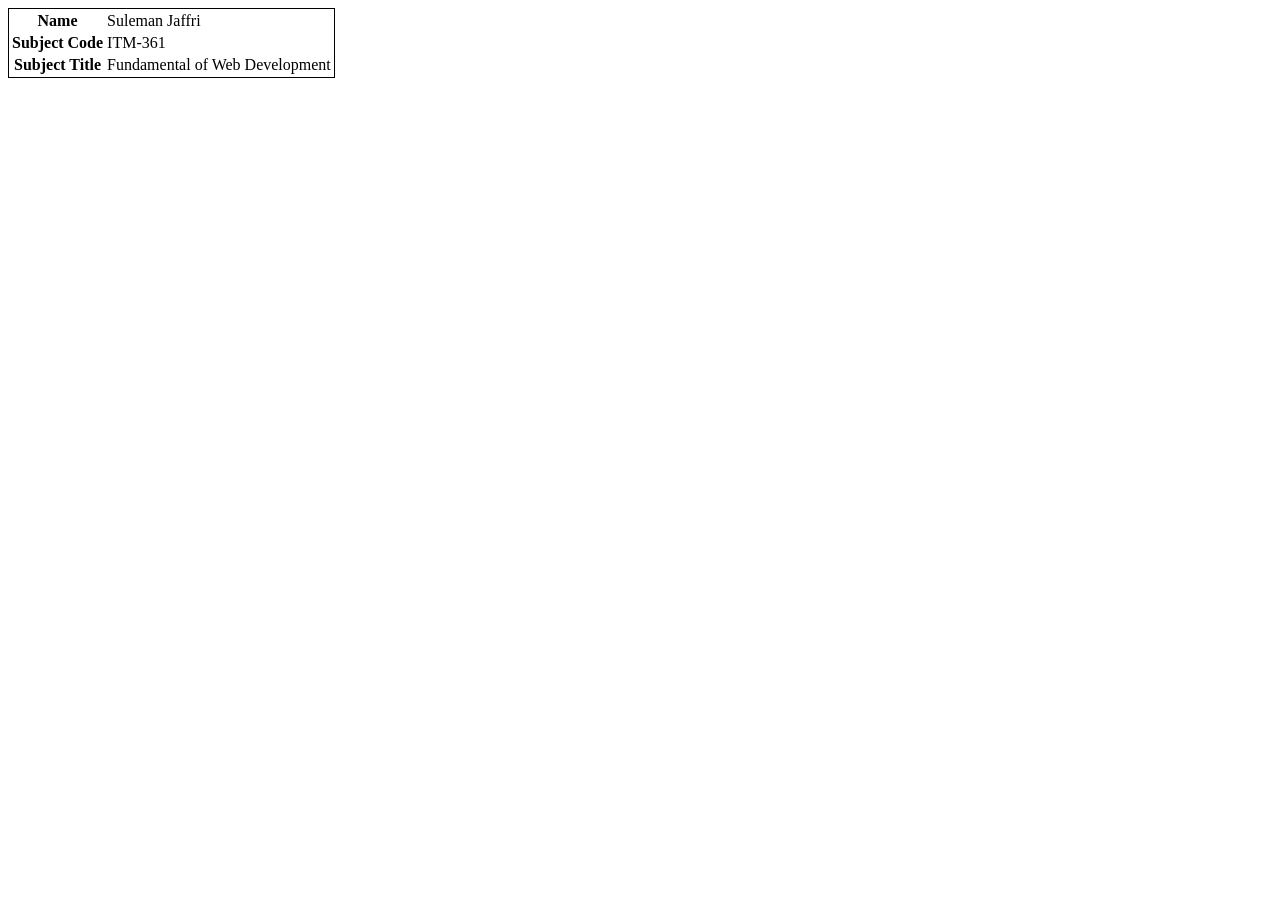
<file: labs/lab1/index.html>
<!DOCTYPE html>
<html lang="en">
	<head>
		<title>ITMD-361 Lab1</title>
	</head>
	<body>
		<table style="border: 1px solid black;">
			<tbody>
				<tr>
					<th>Name</th>
					<td>Suleman Jaffri</td>
				</tr>
				<tr>
					<th>Subject Code</th>
					<td>ITM-361</td>
				</tr>
				<tr>
					<th>Subject Title</th>
					<td>Fundamental of Web Development</td>
				</tr>
			</tbody>
		</table>
	</body>
</html>
</file>
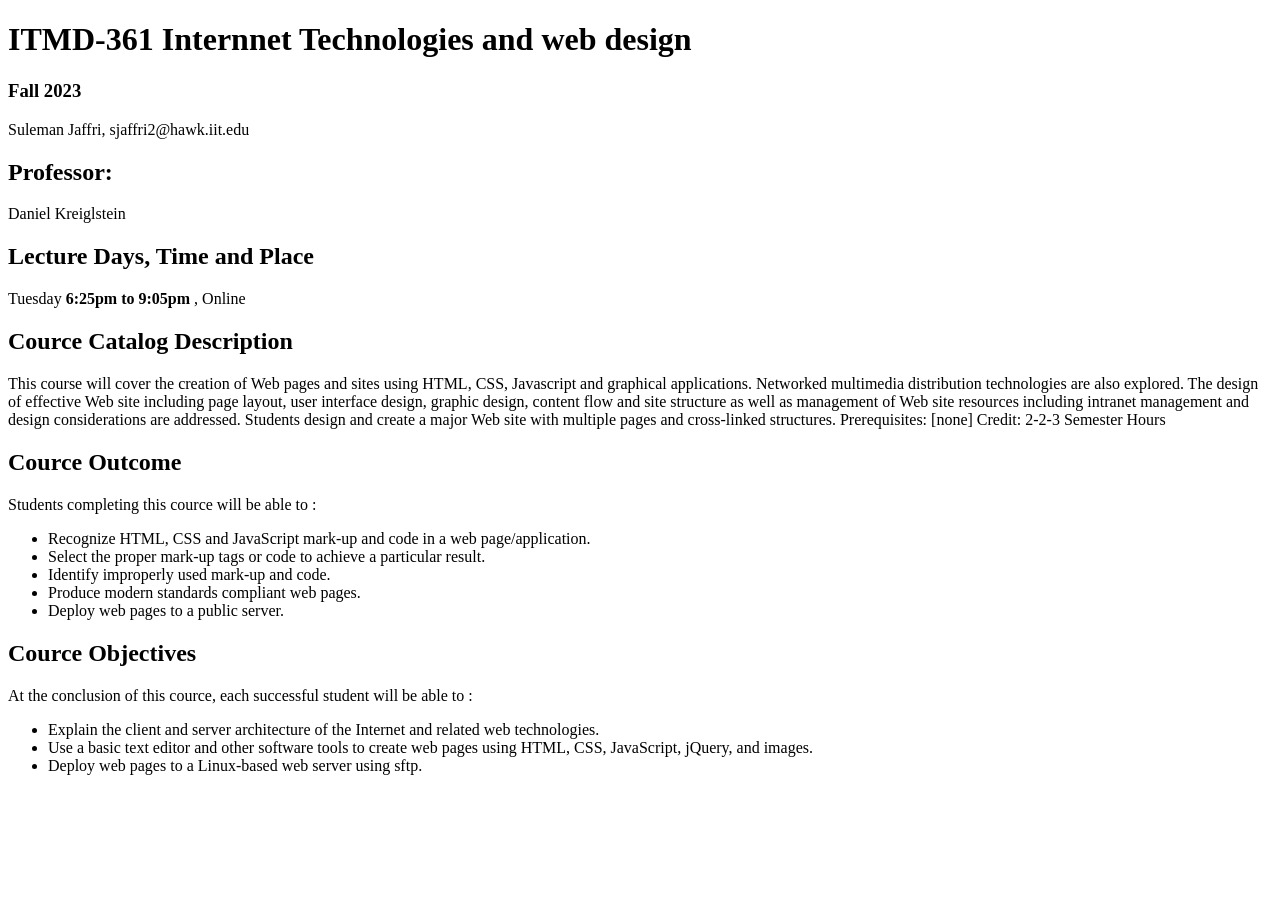
<file: labs/lab2/index.html>
<!DOCTYPE html>
<html lang="en">
	<head>
		<title>ITMD-361 Internnet Technologies and web design</title>
	</head>
	<body>
		<h1>ITMD-361 Internnet Technologies and web design</h1>

		<h3>Fall 2023</h3>
		<p>Suleman Jaffri, sjaffri2@hawk.iit.edu</p>

		<h2>Professor:</h2>
		<p>Daniel Kreiglstein</p>

		<h2>Lecture Days, Time and Place</h2>
		<p>Tuesday <strong>6:25pm to 9:05pm</strong> , Online</p>

		<h2>Cource Catalog Description</h2>
		<p>
			This course will cover the creation of Web pages and sites using HTML,
			CSS, Javascript and graphical applications. Networked multimedia
			distribution technologies are also explored. The design of effective Web
			site including page layout, user interface design, graphic design, content
			flow and site structure as well as management of Web site resources
			including intranet management and design considerations are addressed.
			Students design and create a major Web site with multiple pages and
			cross-linked structures. Prerequisites: [none] Credit: 2-2-3 Semester
			Hours
		</p>

		<h2>Cource Outcome</h2>
		<p>Students completing this cource will be able to :</p>
		<ul>
			<li>
				Recognize HTML, CSS and JavaScript mark-up and code in a web
				page/application.
			</li>
			<li>
				Select the proper mark-up tags or code to achieve a particular result.
			</li>
			<li>Identify improperly used mark-up and code.</li>
			<li>Produce modern standards compliant web pages.</li>
			<li>Deploy web pages to a public server.</li>
		</ul>

		<h2>Cource Objectives</h2>
		<p>
			At the conclusion of this cource, each successful student will be able to
			:
		</p>

		<ul>
			<li>
				Explain the client and server architecture of the Internet and related
				web technologies.
			</li>
			<li>
				Use a basic text editor and other software tools to create web pages
				using HTML, CSS, JavaScript, jQuery, and images.
			</li>
			<li>Deploy web pages to a Linux-based web server using sftp.</li>
		</ul>
	</body>
</html>
</file>
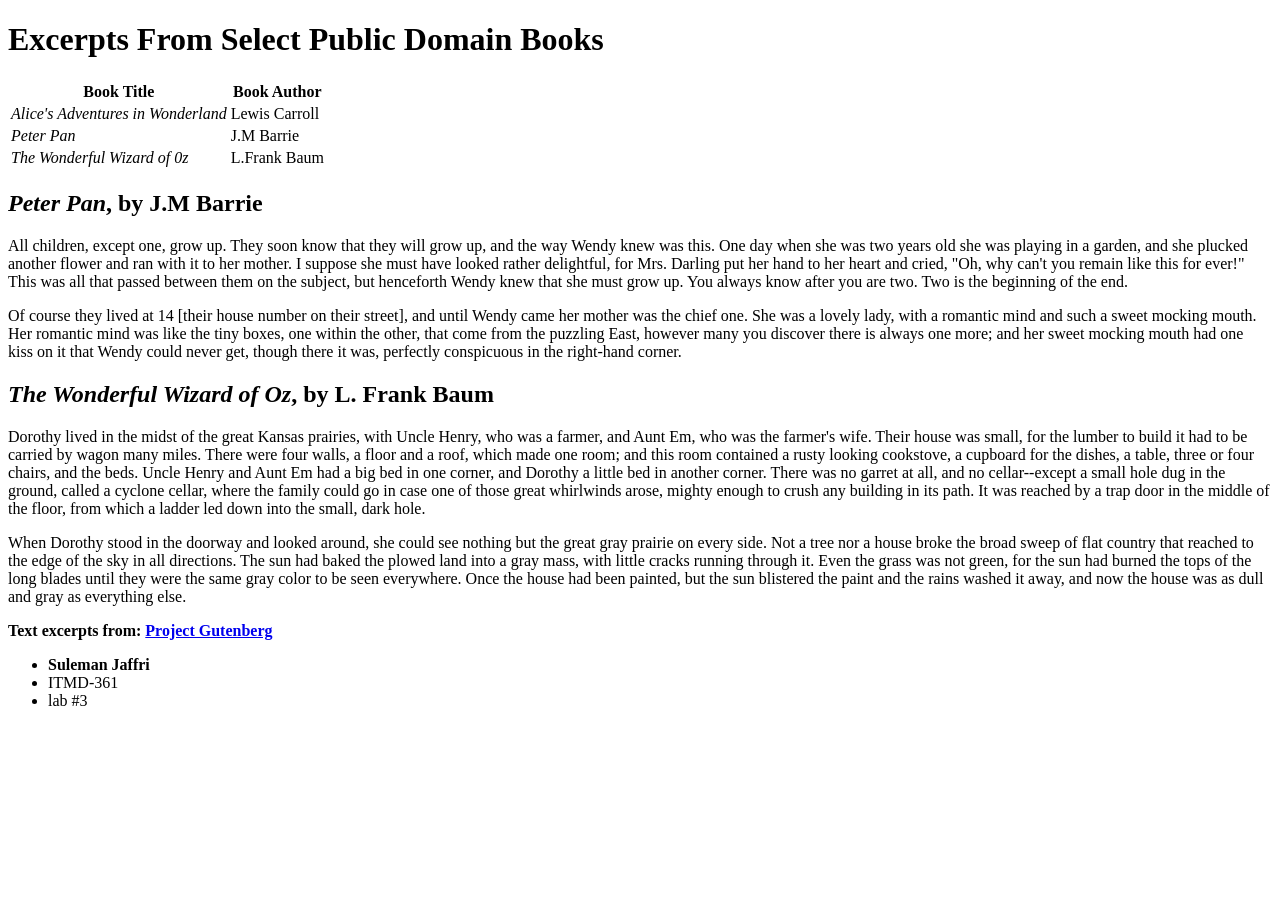
<file: labs/lab3/index.html>
<!DOCTYPE html>
<html lang="en">
	<head>
		<meta charset="utf-8">
		<title>Excerpts From Select Public Domain Books</title>
	</head>
	<body>
		<h1>Excerpts From Select Public Domain Books</h1>
		<table>
			<tr>
				<th>Book Title</th>
				<th>Book Author</th>
			</tr>
			<tr>
				<td><em>Alice's Adventures in Wonderland</em></td>
				<td>Lewis Carroll</td>
			</tr>
			<tr>
				<td><em>Peter Pan</em></td>
				<td>J.M Barrie</td>
			</tr>
			<tr>
				<td><em>The Wonderful Wizard of 0z</em></td>
				<td>L.Frank Baum</td>
			</tr>
		</table>
		<h2><em>Peter Pan</em>, by J.M Barrie</h2>
		<p>
			All children, except one, grow up. They soon know that they will grow up,
			and the way Wendy knew was this. One day when she was two years old she
			was playing in a garden, and she plucked another flower and ran with it to
			her mother. I suppose she must have looked rather delightful, for Mrs.
			Darling put her hand to her heart and cried, "Oh, why can't you remain
			like this for ever!" This was all that passed between them on the subject,
			but henceforth Wendy knew that she must grow up. You always know after you
			are two. Two is the beginning of the end.
		</p>
		<p>
			Of course they lived at 14 [their house number on their street], and until
			Wendy came her mother was the chief one. She was a lovely lady, with a
			romantic mind and such a sweet mocking mouth. Her romantic mind was like
			the tiny boxes, one within the other, that come from the puzzling East,
			however many you discover there is always one more; and her sweet mocking
			mouth had one kiss on it that Wendy could never get, though there it was,
			perfectly conspicuous in the right-hand corner.
		</p>
		<h2><em>The Wonderful Wizard of Oz</em>, by L. Frank Baum</h2>
		<p>
			Dorothy lived in the midst of the great Kansas prairies, with Uncle Henry,
			who was a farmer, and Aunt Em, who was the farmer's wife. Their house was
			small, for the lumber to build it had to be carried by wagon many miles.
			There were four walls, a floor and a roof, which made one room; and this
			room contained a rusty looking cookstove, a cupboard for the dishes, a
			table, three or four chairs, and the beds. Uncle Henry and Aunt Em had a
			big bed in one corner, and Dorothy a little bed in another corner. There
			was no garret at all, and no cellar--except a small hole dug in the
			ground, called a cyclone cellar, where the family could go in case one of
			those great whirlwinds arose, mighty enough to crush any building in its
			path. It was reached by a trap door in the middle of the floor, from which
			a ladder led down into the small, dark hole.
		</p>
		<p>
			When Dorothy stood in the doorway and looked around, she could see nothing
			but the great gray prairie on every side. Not a tree nor a house broke the
			broad sweep of flat country that reached to the edge of the sky in all
			directions. The sun had baked the plowed land into a gray mass, with
			little cracks running through it. Even the grass was not green, for the
			sun had burned the tops of the long blades until they were the same gray
			color to be seen everywhere. Once the house had been painted, but the sun
			blistered the paint and the rains washed it away, and now the house was as
			dull and gray as everything else.
		</p>
		<p>
			<strong
				>Text excerpts from:
				<a href="http://www.gutenberg.org">Project Gutenberg</a></strong
			>
		</p>
		<ul>
			<li><strong>Suleman Jaffri</strong></li>
			<li>ITMD-361</li>
			<li>lab #3</li>
		</ul>
	</body>
</html>
</file>
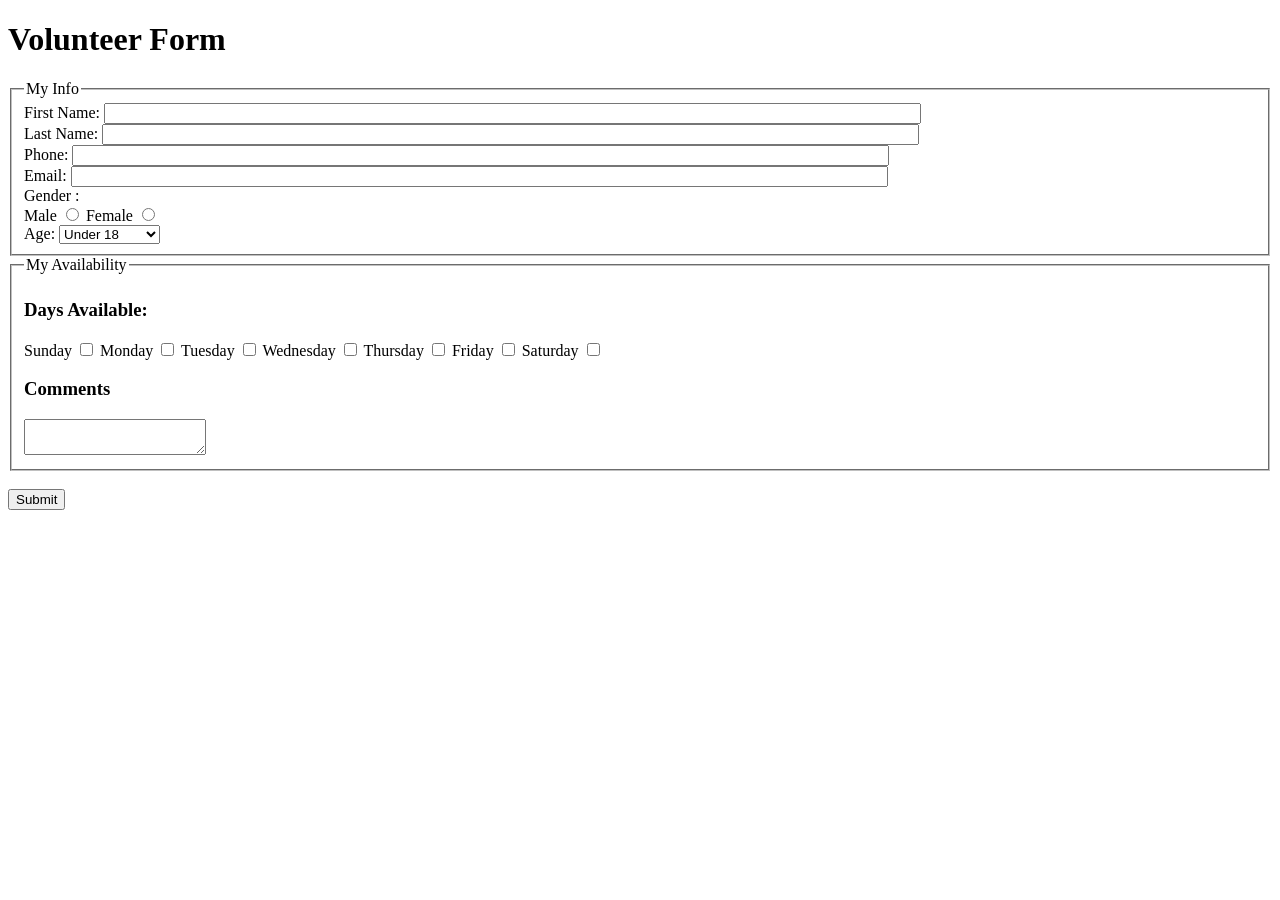
<file: labs/lab4/index.html>
<!DOCTYPE html>
<html lang="en">
	<head>
		<meta charset="utf-8" >
		<title>Document</title>
	</head>
	<body>
		<div>
			<h1>Volunteer Form</h1>
			<form
				action="http://bloomingdale.sat.iit.edu/kriedan/lab3formscript.php"
				method="post">
				<fieldset>
					<legend>My Info</legend>
					<div>
						<label>First Name: </label>
						<input size="100" type="text" name="first_name_field" >
					</div>
					<div>
						<label>Last Name: </label>
						<input size="100" type="text" name="last_name_field" >
					</div>
					<div>
						<label>Phone: </label>
						<input size="100" type="text" name="phone_field" >
					</div>
					<div>
						<label>Email: </label>
						<input size="100" type="text" name="email_field" >
					</div>
					<div>
						<label>Gender :</label>
						<div>
							<label
								>Male <input type="radio" name="gender_field" value="male"
							></label>
							<label
								>Female <input type="radio" name="gender_field" value="female"
							></label>
						</div>
					</div>
					<div>
						<label>Age:</label>
						<select name="age_field">
							<option>Under 18</option>
							<option>18 to 25</option>
							<option>26 to 30</option>
							<option>31 to 35</option>
							<option>more than 35</option>
						</select>
					</div>
				</fieldset>
				<fieldset>
					<legend>My Availability</legend>
					<h3>Days Available:</h3>
					<div>
						<div>
							<label
								>Sunday
								<input type="checkbox" name="available_field[]" value="sunday"
							></label>
							<label
								>Monday
								<input type="checkbox" name="available_field[]" value="monday"
							></label>
							<label
								>Tuesday
								<input type="checkbox" name="available_field[]" value="tuesday"
							></label>
							<label
								>Wednesday
								<input
									type="checkbox"
									name="available_field[]"
									value="wednesday"
							></label>
							<label
								>Thursday
								<input
									type="checkbox"
									name="available_field[]"
									value="thursday"
							></label>
							<label
								>Friday
								<input type="checkbox" name="available_field[]" value="friday"
							></label>
							<label
								>Saturday
								<input
									type="checkbox"
									name="available_field[]"
									value="saturday"
							></label>
						</div>

						<div>
							<h3>Comments</h3>
							<textarea name="comments_field"></textarea>
						</div>
					</div>
				</fieldset>

				<div>
					<input type="hidden" name="hidden_field" value="sjaffri2" >
					<br >
					<input type="submit" >
				</div>
			</form>
		</div>
	</body>
</html>
</file>
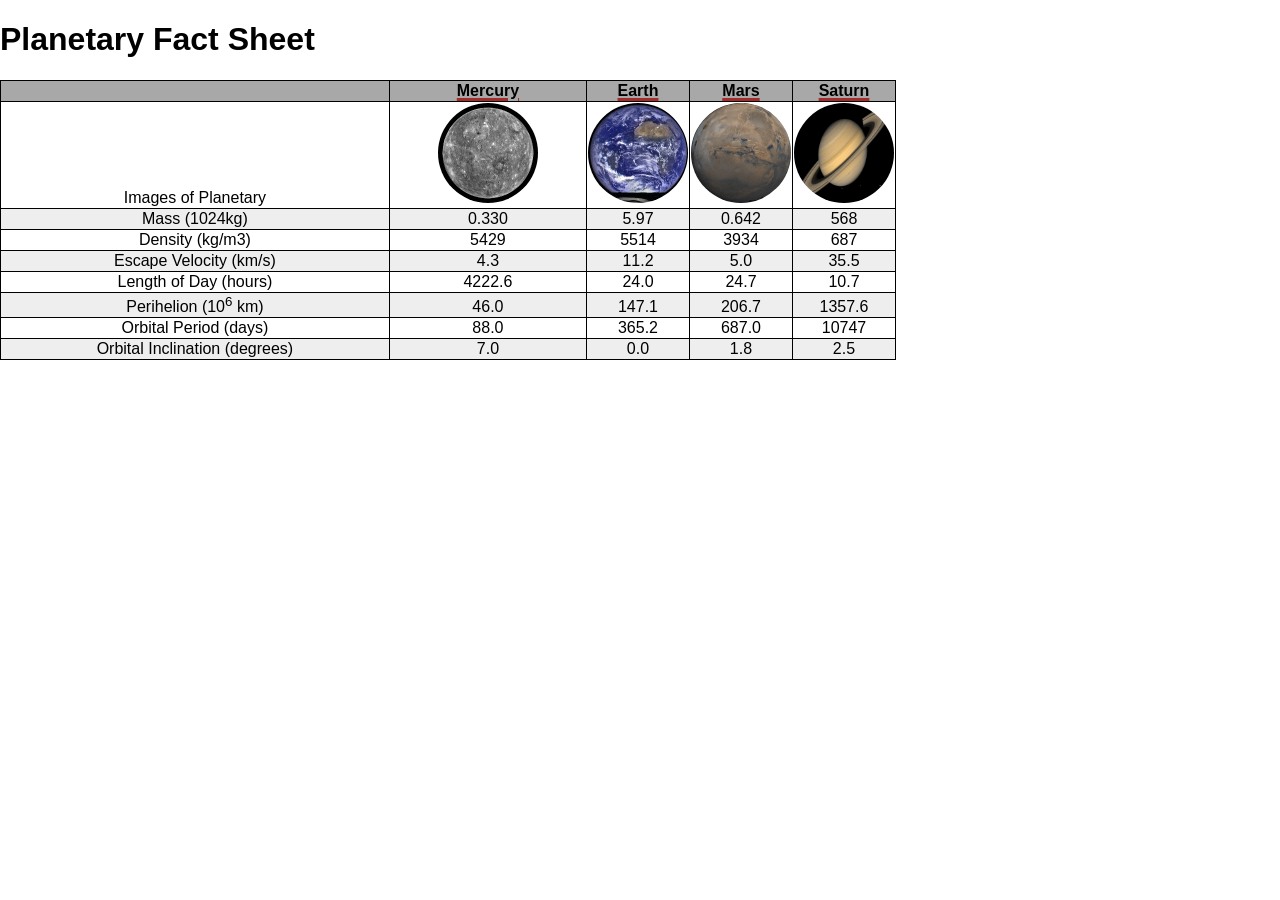
<file: labs/lab6/index.html>
<!DOCTYPE html>
<html lang="en">
	<head>
		<meta charset="UTF-8">
		<meta name="viewport" content="width=device-width, initial-scale=1.0">
		<title>Planetary Fact Sheet</title>
		<link rel="stylesheet" href="css/style.css">
	</head>
	<body>
		<h1 id="Title">Planetary Fact Sheet</h1>
		<table id="planets">
			<tr>
				<th></th>
				<th>Mercury</th>
				<th>Earth</th>
				<th>Mars</th>
				<th>Saturn</th>
			</tr>
			<tr>
				<td>Images of Planetary</td>
				<td>
					<img
						class="img"
						src="images/mercury.gif"
						alt="/mercury.gif"
					>
				</td>
				<td>
					<img class="img" src="images/earth.gif" alt="/earth.gif">
				</td>
				<td>
					<img class="img" src="images/mars.gif" alt="/mars.gif">
				</td>
				<td>
					<img
						class="img"
						src="images/saturn.gif"
						alt="/saturn.gif"
					>
				</td>
			</tr>
			<tr>
				<td>Mass (1024kg)</td>
				<td>0.330</td>
				<td>5.97</td>
				<td>0.642</td>
				<td>568</td>
			</tr>
			<tr>
				<td>Density (kg/m3)</td>
				<td>5429</td>
				<td>5514</td>
				<td>3934</td>
				<td>687</td>
			</tr>
			<tr>
				<td>Escape Velocity (km/s)</td>
				<td>4.3</td>
				<td>11.2</td>
				<td>5.0</td>
				<td>35.5</td>
			</tr>
			<tr>
				<td>Length of Day (hours)</td>
				<td>4222.6</td>
				<td>24.0</td>
				<td>24.7</td>
				<td>10.7</td>
			</tr>
			<tr>
				<td>Perihelion (10<sup>6</sup> km)</td>
				<td>46.0</td>
				<td>147.1</td>
				<td>206.7</td>
				<td>1357.6</td>
			</tr>
			<tr>
				<td>Orbital Period (days)</td>
				<td>88.0</td>
				<td>365.2</td>
				<td>687.0</td>
				<td>10747</td>
			</tr>
			<tr>
				<td>Orbital Inclination (degrees)</td>
				<td>7.0</td>
				<td>0.0</td>
				<td>1.8</td>
				<td>2.5</td>
			</tr>
		</table>
	</body>
</html>
</file>
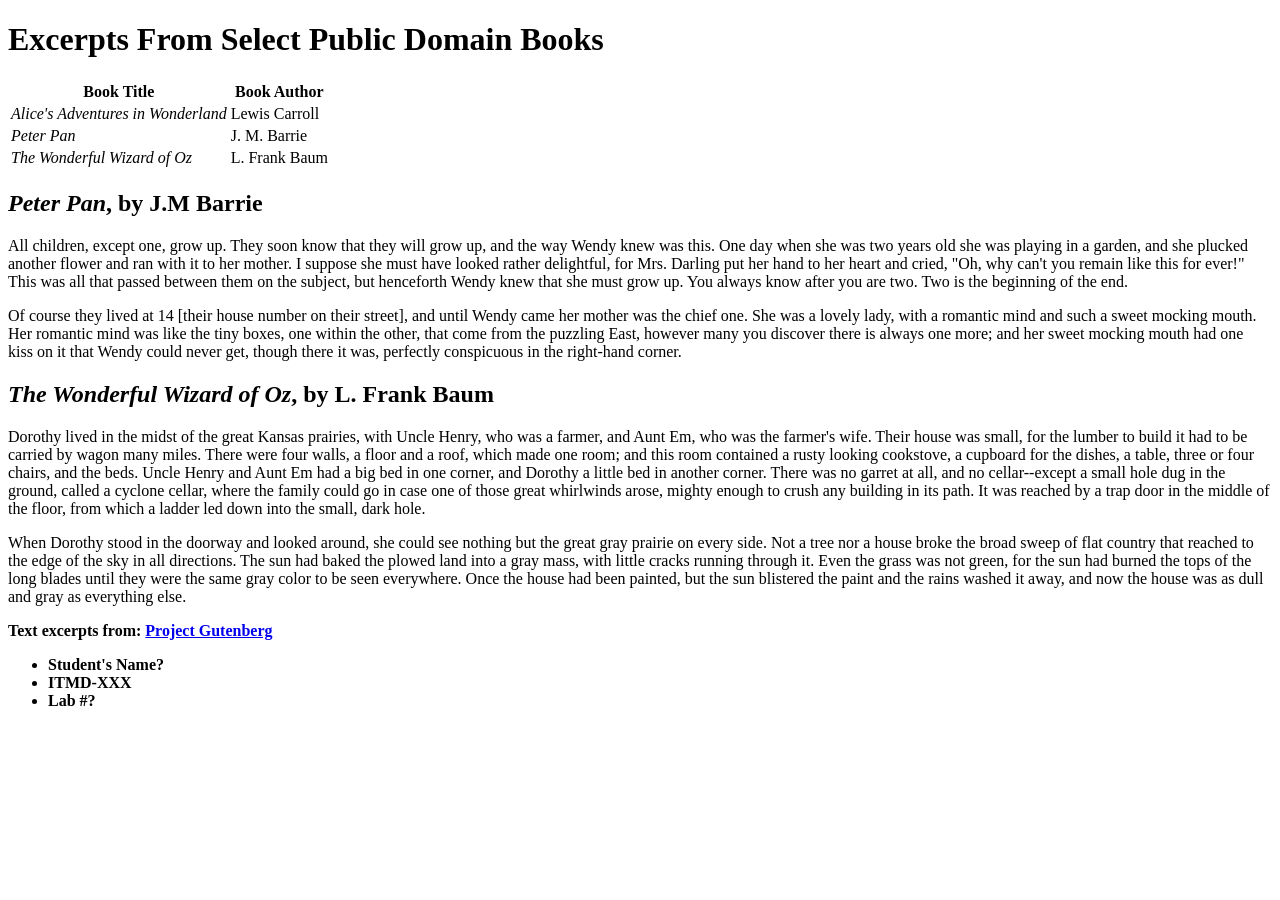
<file: labs/lab3/lab3_final.html>
<!DOCTYPE html>
<html lang="en">
	<head>
		<meta charset="utf-8" />
		<title>Excerpts From Select Public Domain Books</title>
	</head>
	<body>
		<h1>Excerpts From Select Public Domain Books</h1>
		<table>
			<tr>
				<th>Book Title</th>
				<th>Book Author</th>
			</tr>
			<tr>
				<td><em>Alice's Adventures in Wonderland</em></td>
				<td>Lewis Carroll</td>
			</tr>
			<tr>
				<td><em>Peter Pan</em></td>
				<td>J. M. Barrie</td>
			</tr>
			<tr>
				<td><em>The Wonderful Wizard of Oz</em></td>
				<td>L. Frank Baum</td>
			</tr>
		</table>
		<h2><em>Peter Pan</em>, by J.M Barrie</h2>
		<p>
			All children, except one, grow up. They soon know that they will grow up,
			and the way Wendy knew was this. One day when she was two years old she
			was playing in a garden, and she plucked another flower and ran with it to
			her mother. I suppose she must have looked rather delightful, for Mrs.
			Darling put her hand to her heart and cried, "Oh, why can't you remain
			like this for ever!" This was all that passed between them on the subject,
			but henceforth Wendy knew that she must grow up. You always know after you
			are two. Two is the beginning of the end.
		</p>
		<p>
			Of course they lived at 14 [their house number on their street], and until
			Wendy came her mother was the chief one. She was a lovely lady, with a
			romantic mind and such a sweet mocking mouth. Her romantic mind was like
			the tiny boxes, one within the other, that come from the puzzling East,
			however many you discover there is always one more; and her sweet mocking
			mouth had one kiss on it that Wendy could never get, though there it was,
			perfectly conspicuous in the right-hand corner.
		</p>
		<h2><em>The Wonderful Wizard of Oz</em>, by L. Frank Baum</h2>
		<p>
			Dorothy lived in the midst of the great Kansas prairies, with Uncle Henry,
			who was a farmer, and Aunt Em, who was the farmer's wife. Their house was
			small, for the lumber to build it had to be carried by wagon many miles.
			There were four walls, a floor and a roof, which made one room; and this
			room contained a rusty looking cookstove, a cupboard for the dishes, a
			table, three or four chairs, and the beds. Uncle Henry and Aunt Em had a
			big bed in one corner, and Dorothy a little bed in another corner. There
			was no garret at all, and no cellar--except a small hole dug in the
			ground, called a cyclone cellar, where the family could go in case one of
			those great whirlwinds arose, mighty enough to crush any building in its
			path. It was reached by a trap door in the middle of the floor, from which
			a ladder led down into the small, dark hole.
		</p>
		<p>
			When Dorothy stood in the doorway and looked around, she could see nothing
			but the great gray prairie on every side. Not a tree nor a house broke the
			broad sweep of flat country that reached to the edge of the sky in all
			directions. The sun had baked the plowed land into a gray mass, with
			little cracks running through it. Even the grass was not green, for the
			sun had burned the tops of the long blades until they were the same gray
			color to be seen everywhere. Once the house had been painted, but the sun
			blistered the paint and the rains washed it away, and now the house was as
			dull and gray as everything else.
		</p>
		<p>
			<strong
				>Text excerpts from:
				<a href="http://www.gutenberg.org">Project Gutenberg</a></strong
			>
		</p>
		<ul>
			<li><strong>Student's Name?</strong></li>
			<li><strong>ITMD-XXX</strong></li>
			<li><strong>Lab #?</strong></li>
		</ul>
	</body>
</html>
</file>
<file: labs/lab6/css/style.css>
body {
	margin: auto;
	font-family: "Franklin Gothic Medium", "Arial Narrow", Arial, sans-serif;
}
#title {
	margin: auto;
	color: blue;
	text-align: center;
	font-size: medium;
	line-height: normal;
}

#planets,
#planets th,
#planets td {
	border: 1px solid;
	width: 70%;
	border-collapse: collapse;
	text-align: center;
	vertical-align: baseline;
}
#planets th {
	text-decoration: underline;
	text-decoration-color: brown;
	text-decoration-thickness: 3px;
	background-color: rgb(168, 168, 168);
}
#planets td:hover {
	background-color: green;
}

#planets tr:nth-child(odd) {
	background: #eee;
}

.img {
	display: block;
	margin-left: auto;
	margin-right: auto;
	width: 100px;
	height: 100px;
	transition: transform 0.5s ease;
	border-radius: 50%;
}
.img:hover {
	transform: scale(1.5) rotate(360deg);
}
</file>
